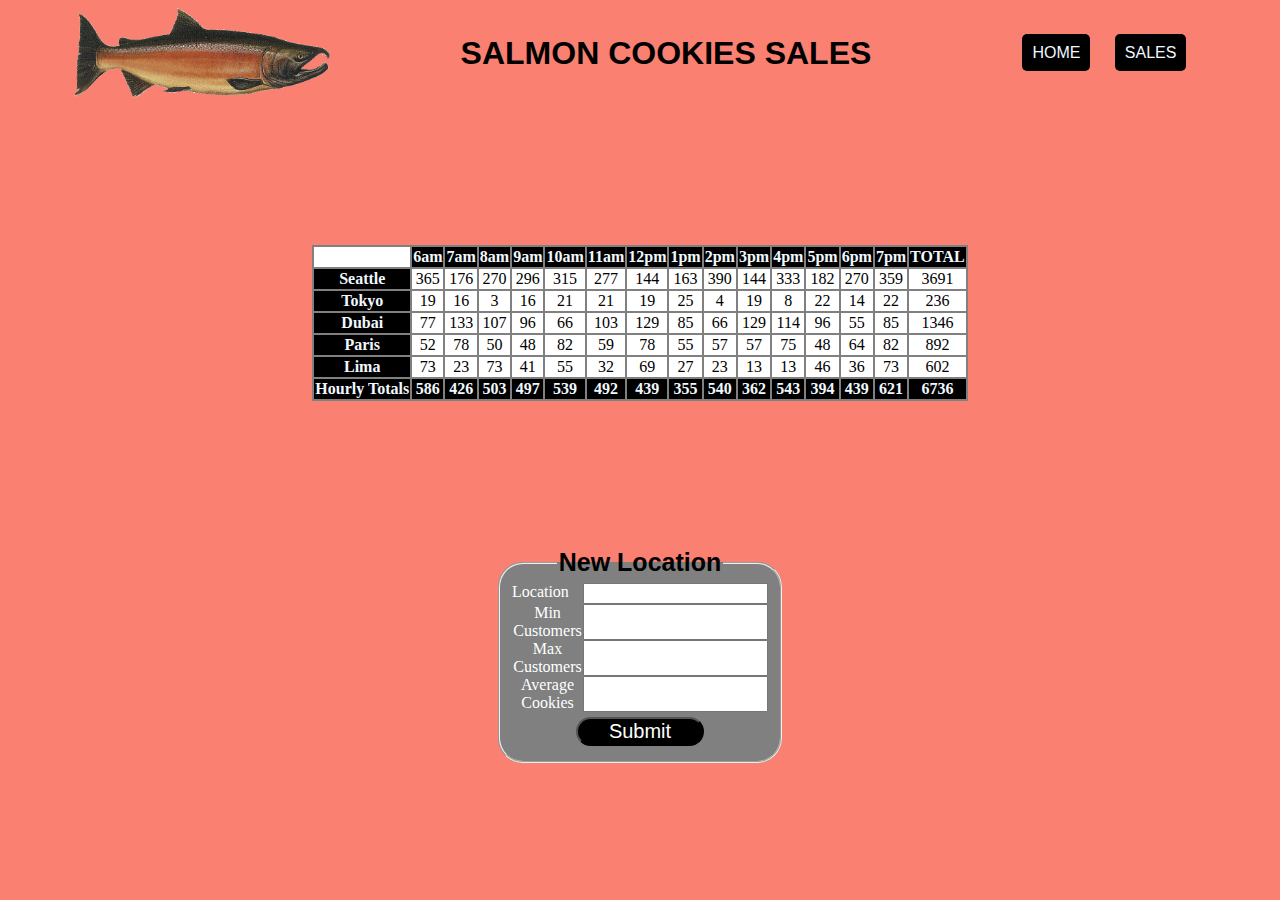
<file: sales.html>
<!DOCTYPE html>
<html lang="en">
  <head>
    <meta charset="UTF-8" />
    <meta name="viewport" content="width=device-width, initial-scale=1.0" />
    <link rel="stylesheet" href="./CSS/sales.css" />
    <script src="./JS/sales.js" defer></script>
    <title>Salmon Cookies</title>
  </head>
  <body>
    <header>
      <img src="./Images/logo.png" alt="Salmon Cookies Logo" />
      <h1>SALMON COOKIES SALES</h1>
      <nav>
        <a href="./index.html" class="navButton">HOME</a>
        <a href="./sales.html" class="navButton">SALES</a>
      </nav>
    </header>
    <main>
      <div id="table-container">
        <table>
          <thead id="tableHeader"></thead>
          <tbody id="tableBody"></tbody>
          <tfoot id="tableFooter"></tfoot>
        </table>
      </div>
      <div id="locationForm">
        <form>
          <fieldset>
            <legend>New Location</legend>
            <div>
              <label>Location</label>
              <input name="location" required />
            </div>

            <div>
              <label>Min Customers</label>
              <input name="minCustomers" type="number" required />
            </div>
            <div>
              <label>Max Customers</label>
              <input name="maxCustomers" type="number" required />
            </div>
            <div>
              <label>Average Cookies</label>
              <input name="averageCookies" type="number" required />
            </div>
            <button>Submit</button>
          </fieldset>
        </form>
      </div>
    </main>
    <footer></footer>
  </body>
</html>
</file>
<file: CSS/sales.css>
body {
  background-color: salmon;
}
/* Header Decoration */
header {
  display: flex;
  justify-content: space-around;
  align-items: center;
  font-family: sans-serif;
}
header img {
  width: 20vw;
  height: 10vh;
}
nav {
  padding: 10px;
}
nav a {
  text-decoration: none;
  background-color: black;
  color: aliceblue;
  border-radius: 5px;
  margin: 10px;
  padding: 10px;
}
.navButton {
  transition: transform 0.3s, background-color 0.3s;
}
.navButton:hover {
  transform: scale(2);
  background-color: grey;
}

/* Table Decoration */
#table-container {
  height: 50vh;
  display: flex;
  justify-content: center;
  align-items: center;
}
table {
  background-color: grey;
}
th {
  background-color: black;
  color: aliceblue;
}
td {
  background-color: white;
  text-align: center;
}
/* Form */
form {
  display: flex;
  justify-content: center;
}
fieldset {
  display: flex;
  flex-direction: column;
  width: 20vw;
  background-color: grey;
  color: white;
  border-radius: 25px;
}
legend {
  font-family: "Franklin Gothic Medium", "Arial Narrow", Arial, sans-serif;
  font-size: 25px;
  font-weight: bold;
  color: black;
  text-align: center;
}
fieldset div {
  display: flex;
  justify-content: space-between;
  text-align: center;
}
fieldset button {
  width: 50%;
  align-self: center;
  margin: 5px;
  border-radius: 20px;
  background-color: black;
  color: white;
  font-size: 20px;
  font-family: Arial, Helvetica, sans-serif;
}
</file>
